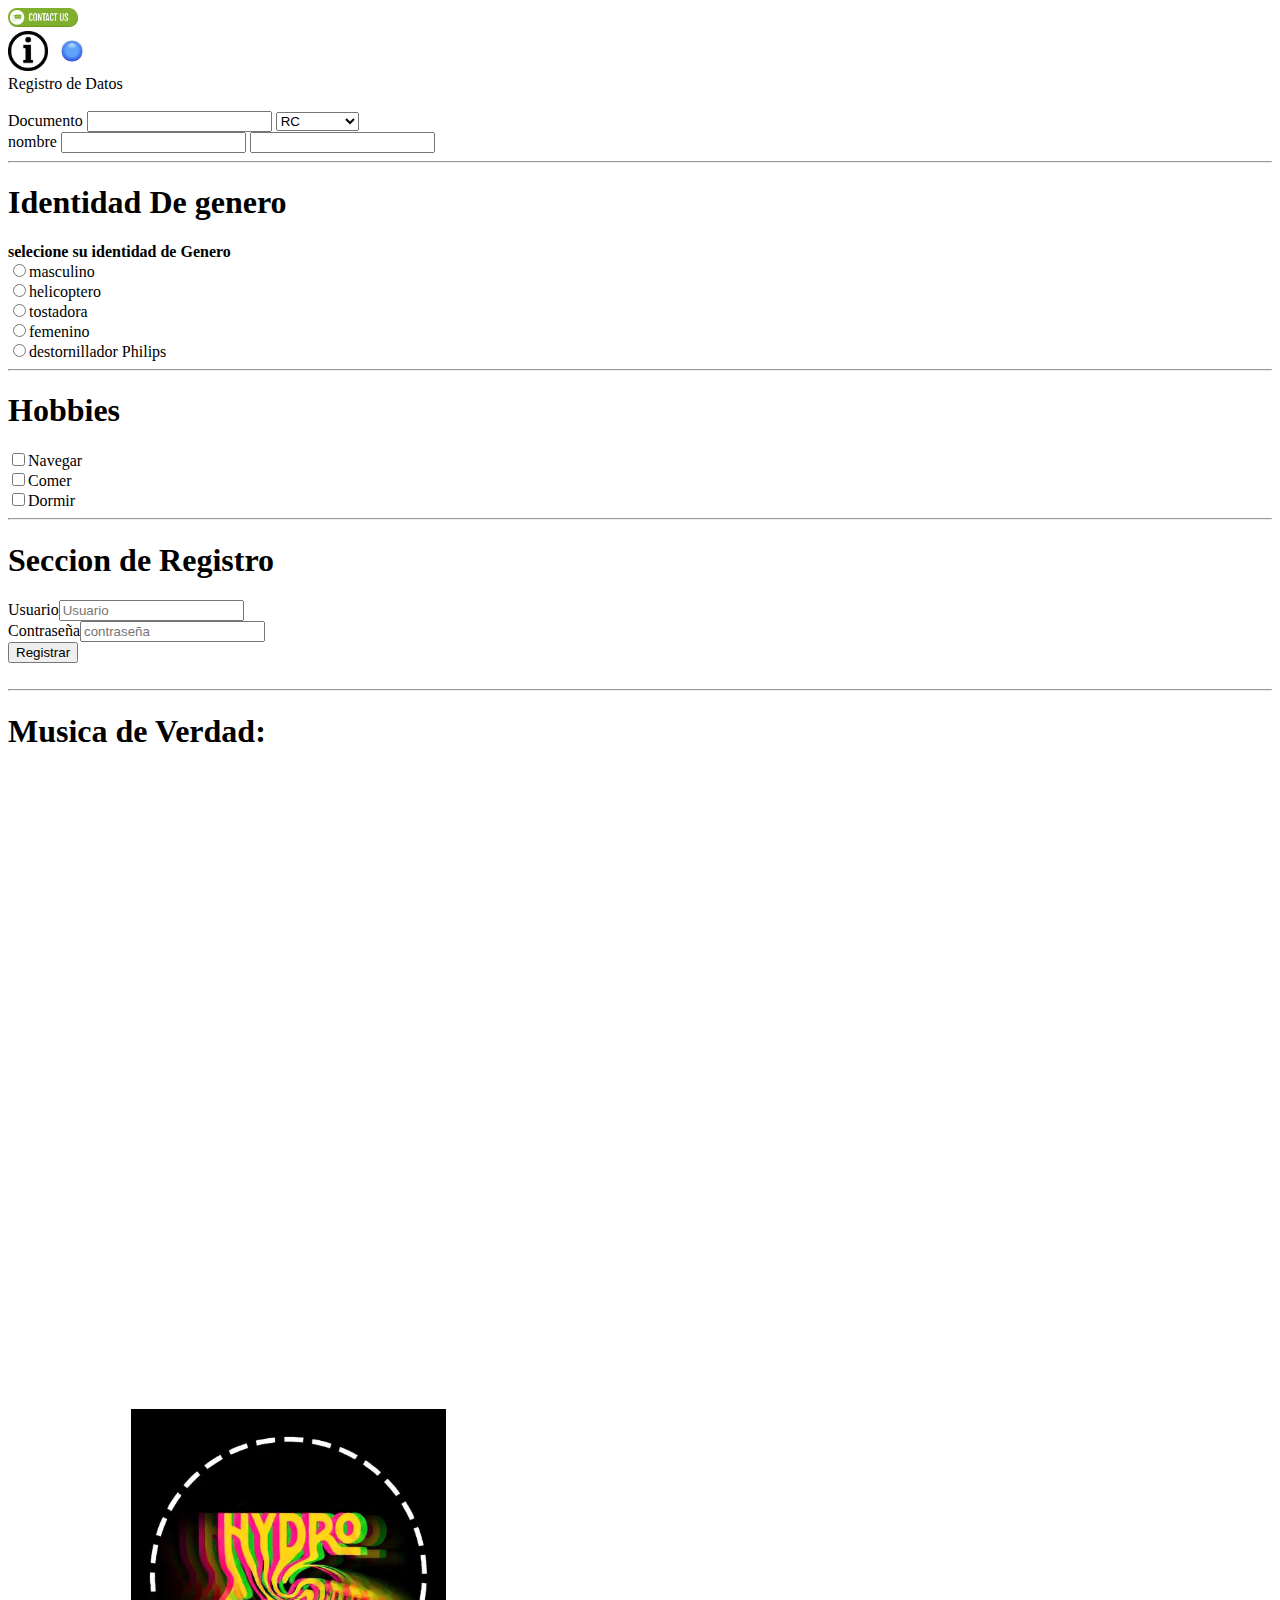
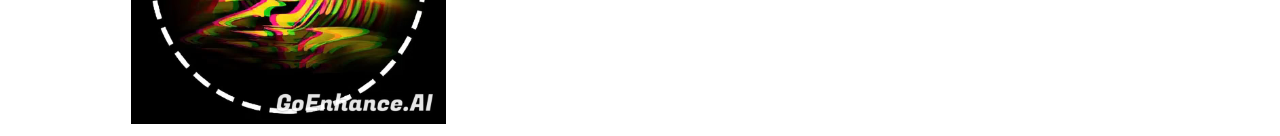
<file: contactos.html>
<!DOCTYPE html>
<html lang="en">
<head>
    <meta charset="UTF-8">
    <meta name="viewport" content="width=device-width, initial-scale=1.0">
    <title>Document</title>
</head>
<body>
    <a href="contactos.html"><img src="contacto.png" width="70px" alt=""></a><br>
        <a href="servicios.html"><img src="info.png" width="40px" alt=""></a>
        <a href="index.html"><img src="Sin título.jpeg" width="40px" alt=""></a>

        <form action=" ">
            <label for="name">Registro de Datos</label><br>
            <br>
            <label for="">Documento</label>
                <input type="text" name="" id="">
                
                <select name="" id="">
                    <option value="">RC</option>
                    <option value="">PA</option>
                    <option value="">TI</option>
                    <option value="">CC</option>
                    <option value="">Pasaporte</option>
                    <option value="">CE</option>
                </select>
                
                <br>
                <label for="nombre">nombre</label>   
                <input type="text" name="apellidos">
                <input type="text" name="Nombre"> 
                
                <hr>
                <h1>Identidad De genero</h1>
                <label for=""><strong>selecione su identidad de Genero</strong></label><br>
                <input type="radio" name="genero"><label for="">masculino</label><br>
                <input type="radio" name="genero"><label for="">helicoptero</label><br>
                <input type="radio" name="genero"><label for="">tostadora</label><br>
                <input type="radio" name="genero"><label for="">femenino</label><br>
                <input type="radio" name="genero"><label for="">destornillador Philips</label><br>
                

                <hr>
                <h1><strong>Hobbies</strong></h1>
                <input type="checkbox"><label for=""></label>Navegar</input><br>
                <input type="checkbox"><label for=""></label>Comer</input><br>
                <input type="checkbox"><label for=""></label>Dormir</input><br>
                
                <hr>
                <h1><strong>Seccion de Registro</strong></h1>
                <label for="">Usuario</label><input type="text" maxlength="20" placeholder="Usuario"  id=""><br>
                <label for="">Contraseña</label><input type="text" name="" id="" maxlength="20" placeholder="contraseña"><br>
                <button>Registrar</button>
            </form><br>
            <hr>
        <h1>Musica de Verdad: </h1>
        <iframe width="560" height="315"src="https://www.youtube.com/embed/5BcnwLO_HwY"
        title="YouTube video player" frameborder="0"
        allow="accelerometer; autoplay; clipboard-write; encrypted-media; gyroscope; picture-in-picture; web-share"
        allowfullscreen>
        </iframe><br>
        <iframe width="560" height="315"src="https://www.youtube.com/embed/raYa1HYuB5c"
        title="YouTube video player" frameborder="0"
        allow="accelerometer; autoplay; clipboard-write; encrypted-media; gyroscope; picture-in-picture; web-share"
        allowfullscreen>
        </iframe><br>
        <video width="560" height="315" src="guarapo.mp4"  ></video>

        


            <!-- Lista de Tareas
            1 insertar un video con la apí de Youtube
            2 enlazar con index.html
            3 insertar un video local
            4 añadir un api de whatsapp
            5 quitar groserias del codigo 
            
            -->


    
</body>
</html>
</file>
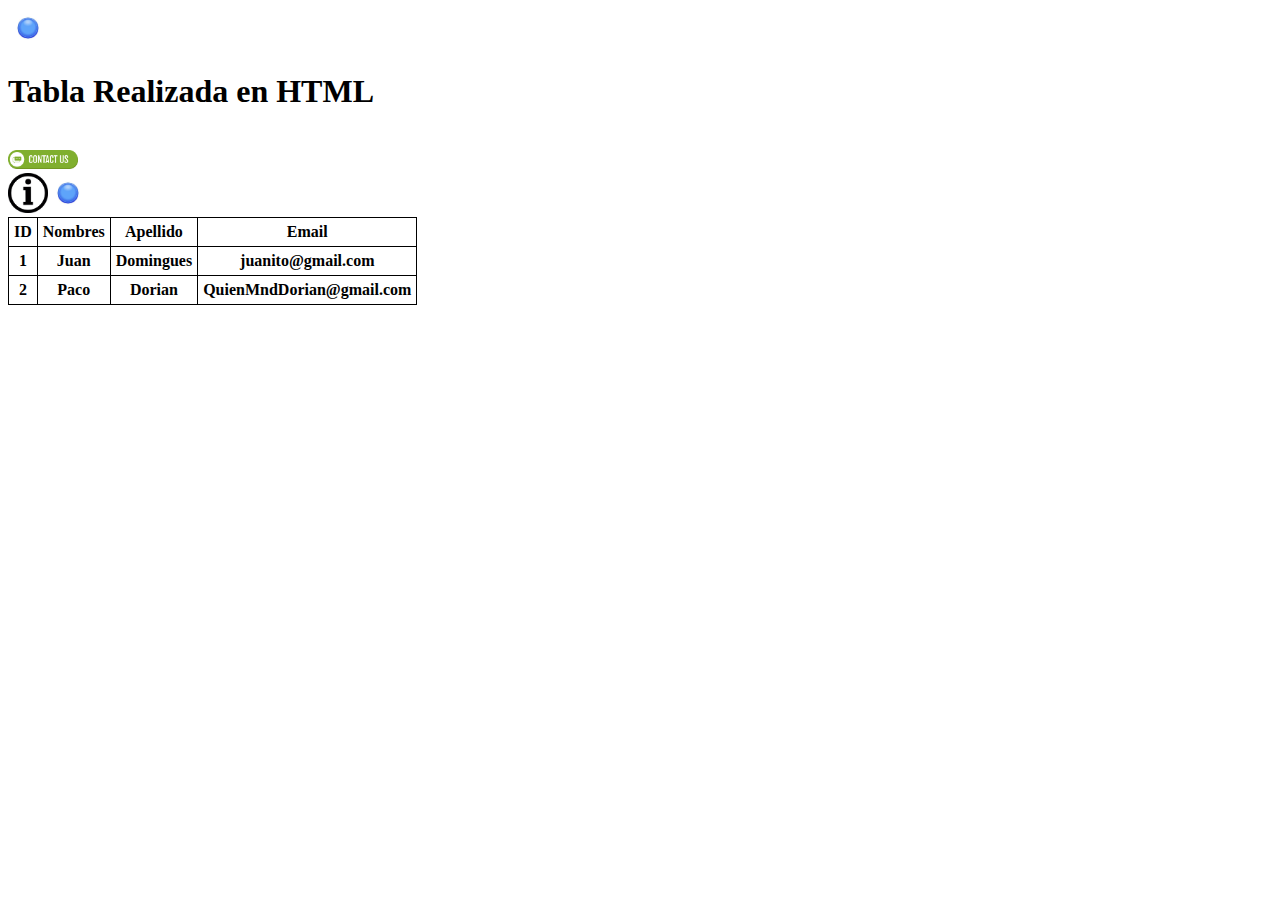
<file: servicios.html>
<!DOCTYPE html>
<html lang="en">
<head>
    <meta charset="UTF-8">
    <meta name="viewport" content="width=device-width, initial-scale=1.0">
    <title>Servicios</title>
</head>
<body>
    <a href="index.html"><img src="Sin título.jpeg" width="40px" alt="imagen boton inicio"></a>
    <br>
        <h1>Tabla Realizada en HTML</h1>
        <style>
            table, th, tr{
                border: 1px solid black;
                border-collapse: collapse;
                padding: 5px;
            }

        </style>
    
      <table >
        <tr>
            <th>ID</th>
            <th>Nombres</th>
            <th>Apellido</th>
            <th>Email</th>
        </tr>
        <tr>
            <th>1</th>
            <th>Juan</th>
            <th>Domingues</th>
            <th>juanito@gmail.com</th>
        </tr>
         <tr>
            <th>2</th>
            <th>Paco</th>
            <th>Dorian</th>
            <th>QuienMndDorian@gmail.com</th>
        </tr>
    <br>
        <a href="contactos.html"><img src="contacto.png" width="70px" alt=""></a><br>
        <a href="servicios.html"><img src="info.png" width="40px" alt=""></a>
        <a href="index.html"><img src="Sin título.jpeg" width="40px" alt=""></a>
</body>
</html>
</file>
